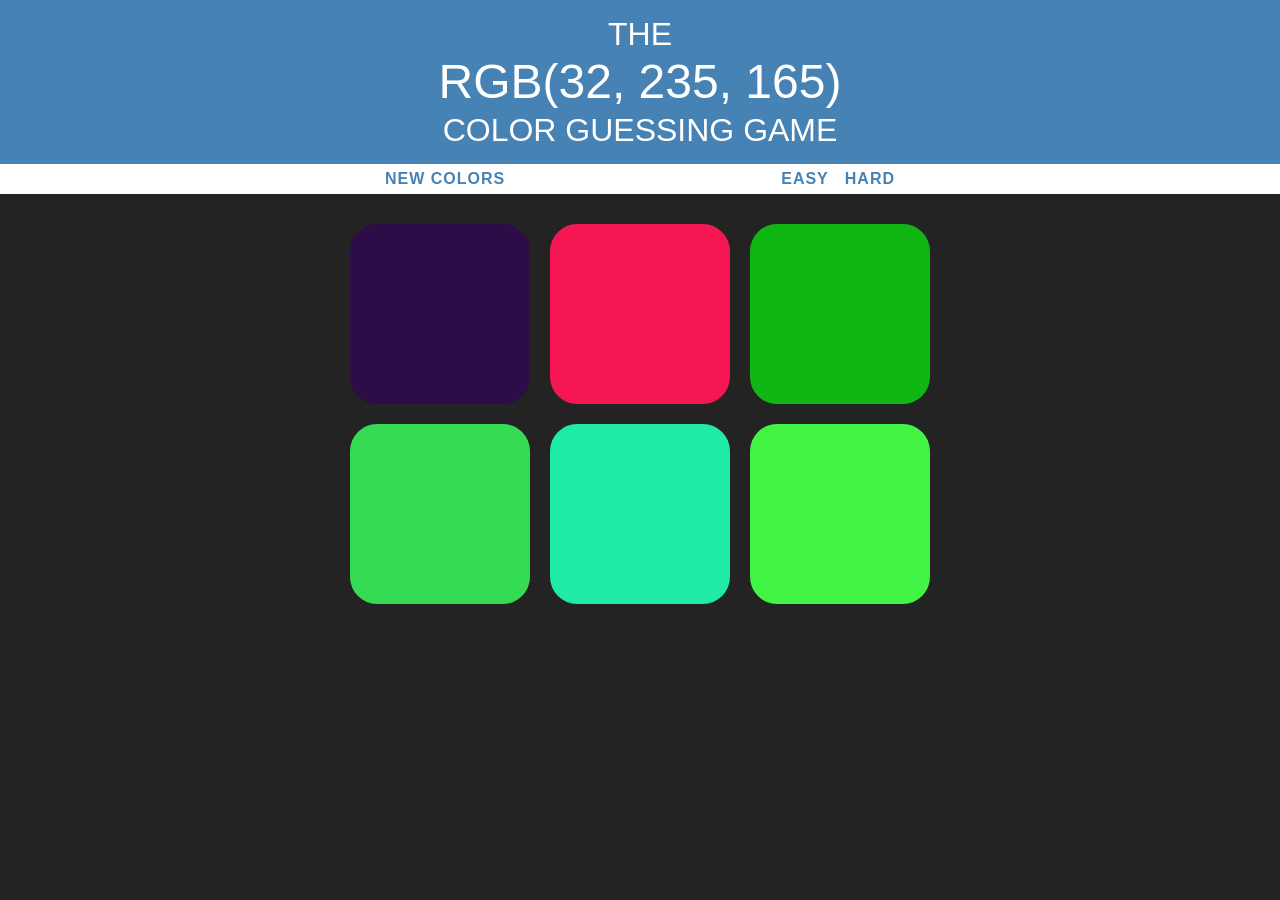
<file: colorgame.html>
<!DOCTYPE html>
<html>
<head>
	<title>Color Game</title>
	<link rel="stylesheet" type="text/css" href="colorgame.css">
</head>
<body>
	<h1>The <br><span id = colorDisplay>RGB</span></br> Color Guessing Game</h1>
	<div id = strip>
		<button id = reset>New Color</button>
		<span id = message></span>
		<button class=mode>Easy</button>
		<button class=mode>Hard</button>
		
	</div>

	<div id = container>	
		<div class = square></div>
		<div class = square></div>
		<div class = square></div>
		<div class = square></div>
		<div class = square></div>
		<div class = square></div>
	</div>
<script type="text/javascript" src="colorgame.js"></script>
</body>
</html>
</file>
<file: colorgame.css>
body{
	background-color: #232323;
	margin: 0;
}

.square{
	width: 30%;
	margin: 1.66%;
	/*background: purple;*/
	padding-bottom: 30%;
	float:left;
	border-radius: 15%;
	transition: background 0.6s;
	/*all browser friendly transition command*/
	-webkit-transition:background 0.6s;
	-moz-transition:background 0.6s;
	transition: transform 0.4s ease-in-out;
    -webkit-transition:transform 0.4s ease-in-out;
	-moz-transition:transform 0.4s ease-in-out;
}


.square:hover{
    transform: scale(1.1);

 }

#container{
	margin: 20px auto;
	max-width: 600px;
}

h1{
	color: white;
	text-align: center;
	font-family:"Arial";
	background: steelblue;
	margin: 0;
	font-weight: normal;
	text-transform: uppercase;
	line-height: 1.2;
	padding: 15px 0;
}

#colorDisplay{
	font-size: 150%;
}

#message{
	display: inline-block;
	width: 20%;
	font-family: "Arial";
}

#strip{
	background: white;
	height: 30px;
	text-align: center;
}

#selected{
	background: steelblue;
	color: white;
}

button{
	border: none;
	background: none;
	text-transform: uppercase;
	font-style: "Arial";
	font-weight: 800;
	height: 100%;
	color: steelblue;
	letter-spacing: 1px;
	font-size: inherit;
	transition: all 0.6s;
	outline: none;
}

button:hover{
	color: white;
	background-color: steelblue;
}
</file>
